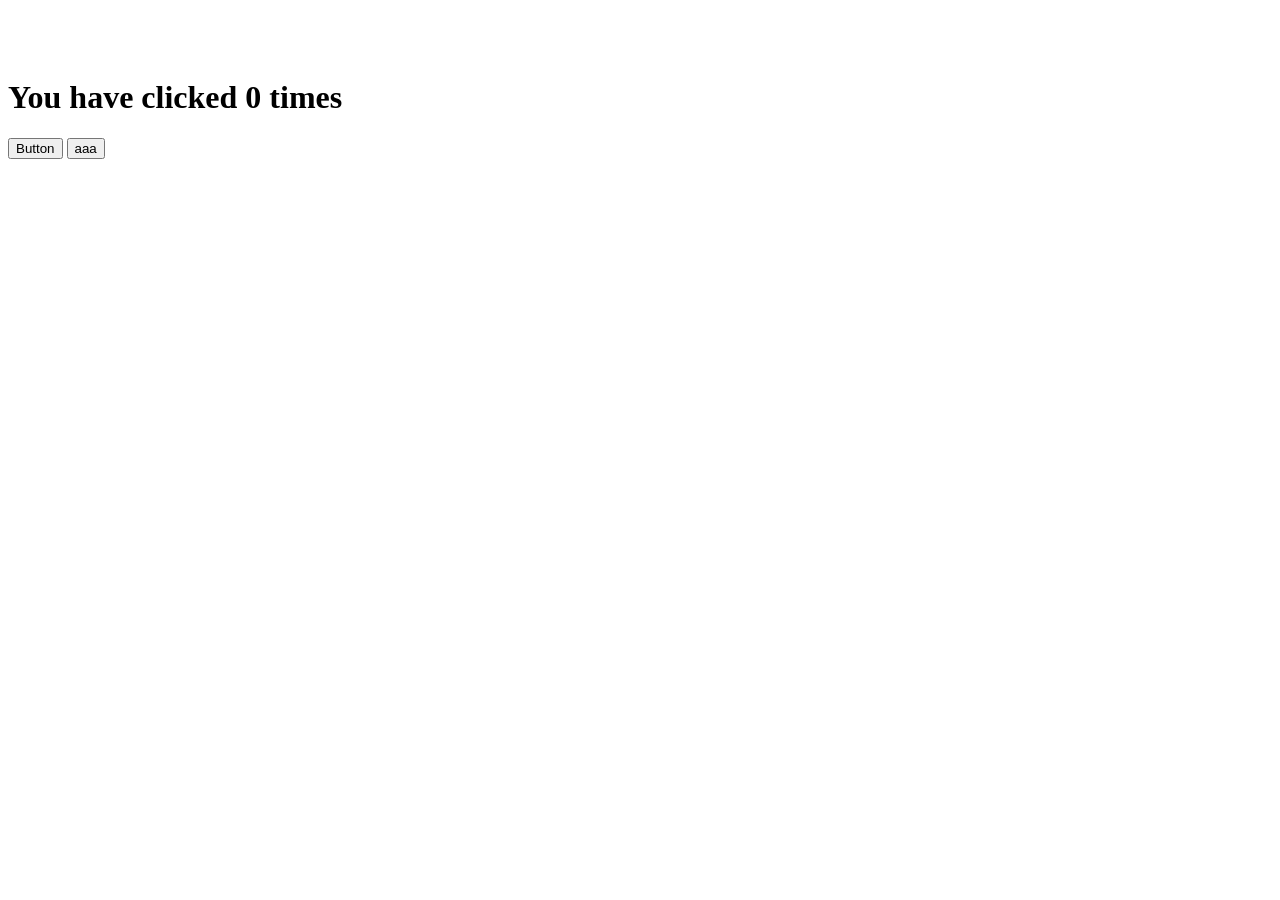
<file: clicker.html>
<!DOCTYPE html>
<html lang="en">
    <head>
        <meta charset="UTF-8">
        <meta name="viewport" content="width=device-width, initial-scale=1.0">
        <title>Click click</title>
        <link rel="stylesheet" href="styles.css">
        <script src="app.js" defer></script>
    </head>
    <body>
        <pre>


        </pre>
        <h1 id="counter">You have clicked 0 times</h1>

        <button onclick="increment()">Button</button>

        <button onclick="create('testPlant1.png')">aaa</button>
        <pre>


        </pre>
        <canvas></canvas>
        <div id="shelf"></div>
    </body>

</html>
</file>
<file: styles.css>
h1 {
    /* color: powderblue;
    background-color: burlywood;
    text-align: center; */
    /* font-size: xx-large; */
}

img {
    /* height: 10%;
    width: auto; */
    padding: 50px;
    width: 150px;
}
</file>
